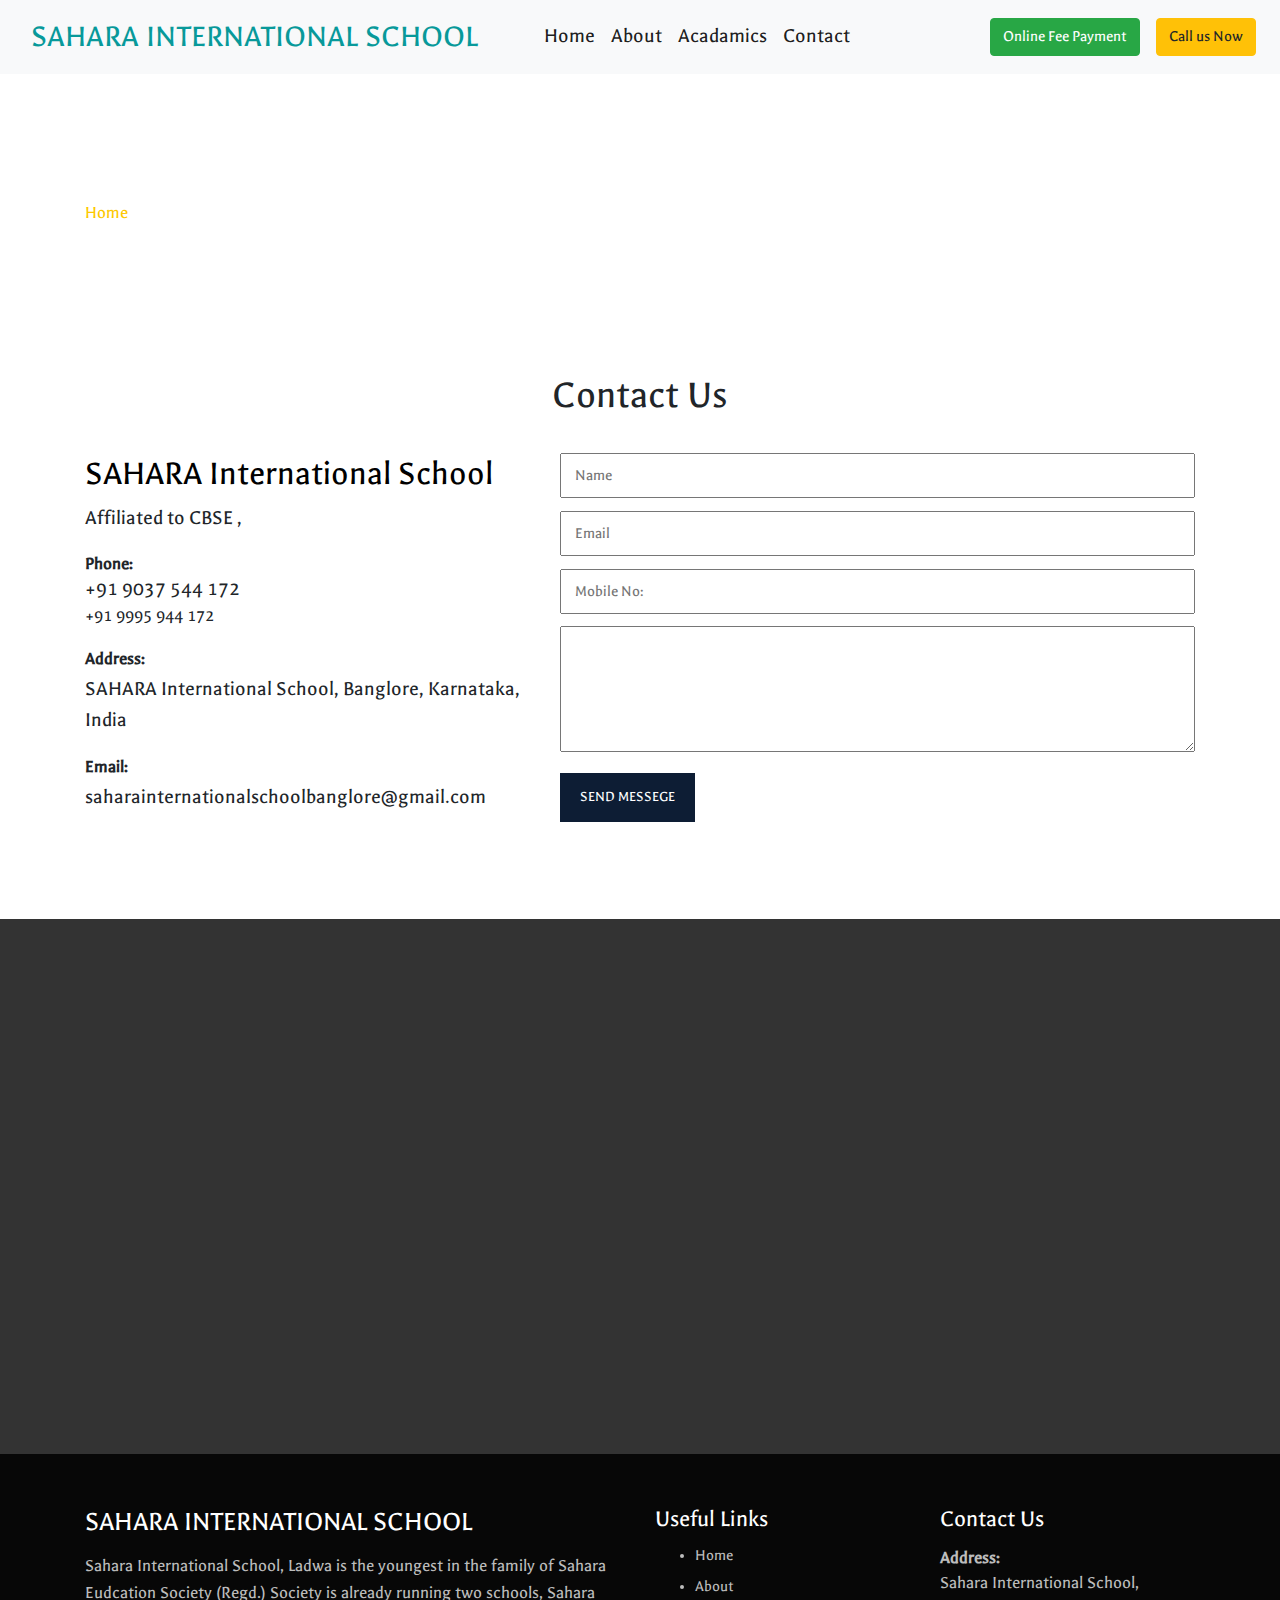
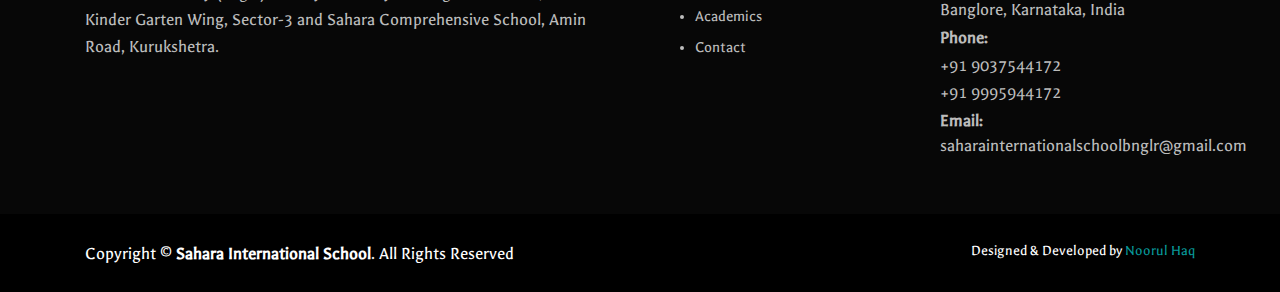
<file: contact.html>
<!doctype html>
<html lang="en">

<head>
  <!-- Required meta tags -->
  <meta charset="utf-8">
  <meta name="viewport" content="width=device-width, initial-scale=1, shrink-to-fit=no">

  <!-- Bootstrap CSS -->
  <link rel="stylesheet" href="https://cdn.jsdelivr.net/npm/bootstrap@4.0.0/dist/css/bootstrap.min.css"
    integrity="sha384-Gn5384xqQ1aoWXA+058RXPxPg6fy4IWvTNh0E263XmFcJlSAwiGgFAW/dAiS6JXm" crossorigin="anonymous">
  <link rel="stylesheet" href="home.css">
  <title>Hello, world!</title>
</head>

<body style="font-family: Brandon-Text;">

 
  <header style="position: fixed; width: 100%; z-index: 2;">
    <nav class="navbar navbar-expand-lg navbar-light bg-light">
      
  
  <div class="col-md-5">
   <a href="home.html"><h3 style="margin-top: 10px; margin-bottom: 10px; font-size: 32px; color: #08999a;">SAHARA INTERNATIONAL SCHOOL</h3> </a>
  </div>
  
  
      <button class="navbar-toggler" type="button" data-toggle="collapse" data-target="#navbarSupportedContent" aria-controls="navbarSupportedContent" aria-expanded="false" aria-label="Toggle navigation">
        <span class="navbar-toggler-icon"></span>
      </button>
    
  
      
  
  
  
  
      <div class="collapse navbar-collapse" id="navbarSupportedContent">
        <ul class="navbar-nav mr-auto">
          <li class="nav-item active">
            <a class="nav-link" style="font-size: 21px;" href="home.html">Home</a>
          </li>
  
          <li class="nav-item active">
            <a class="nav-link" style="font-size: 21px;" href="about.html">About</a>
          </li>
          
          <li class="nav-item active">
            <a class="nav-link" style="font-size: 21px;" href="acadamics.html">Acadamics</a>
          </li>
  
          <li class="nav-item active">
            <a class="nav-link" style="font-size: 21px;" href="contact.html">Contact</a>
          </li>
  
  
        
          
      
         
        
        </ul>
  
  
        <ul class="navbar-nav ">
  
       
  <button style="margin-right: 16px;" class="btn btn-success">Online Fee Payment</button>
  <button style="margin-right: 8px;" class="btn btn-warning">Call us Now</button>
  
        
  
  
         
          
        </ul>
  
      </div>
  
      
    </nav>
  </header>

  <section style="background-image: url(http://seainternationalschool.in/img/banner/abt.jpg);">
    <div class="container">

      <h1 style="padding-top: 13%;
                color: white;">Contact Us</h1>
      <br>
      <p style=" color: white;
                margin-top: -25px;
                padding-bottom: 78px;"> <span style="color: #fdc800;">Home </span> - Contact</p>

    </div>
  </section>

  <section style="padding-top: 4%; padding-bottom: 7%;">
    <div class="container">

      <h1 style="text-align: center; margin-bottom: 3%;">Contact Us</h1>
      <div class="row">
        <div class="col-md-5">
          
         <h2 style="color: black;">SAHARA International School</h2>
         <p class="ab">Affiliated to CBSE ,</p>

         <p><b>Phone:</b></p>
         <p class="ab" style="margin-top: -19px;
         margin-bottom: -4px;">+91 9037 544 172</p>
         <p class="">+91 9995 944 172</p>

         <p><b>Address:</b></p>
         <p class="ab" style="margin-top: -14px;">SAHARA International School, Banglore, Karnataka, India</p>
  

         <p><b>Email:</b></p>
         <p class="ab" style="margin-top: -14px;">saharainternationalschoolbanglore@gmail.com</p>
       


       

        </div>

        <div class="col-md-7">
   
          <input type="text" placeholder="Name" style="height: 12%; padding-left: 2%;
      width: 100%;">

          <input type="text" placeholder="Email" style="height: 12%; padding-left: 2%; margin-top: 2%; margin-bottom: 2%;
width: 100%;">

          <input type="text" placeholder="Mobile No:" style="height: 12%; padding-left: 2%;
width: 100%; ">

<textarea name="" style="width: 100%; margin-top: 2%;" id="" cols="0" rows="5"></textarea>

<a href="" class="btn" style="background-color: #0d1d34;
color: white;
border-radius: 0;
font-size: 15px;
padding-top: 12px;
padding-bottom: 2%;
padding-left: 3%;
padding-right: 3%;
margin-top: 2%;">SEND MESSEGE</a>
        </div>




        <!-- border-bottom: 3px solid black;
    border-top: none;
    border-left: none;
    border-right: none;  -->


      </div>


      <!-- <div class="col-md-5">
        <div class="card" style="border-radius: 0;    left: -15px; margin-top: -228px;
      width: 103%;">
          <div class="card-body">
            <h5><b>Address</b></h5>
            <p>Sahara International School, Banglore, Karnataka, India</p>
          </div>
        </div>
      </div>

      <div class="col-md-5">
        <div class="card" style="border-radius: 0;     left: -15px;
      width: 103%;">
          <div class="card-body">
            <h5><b>Email</b></h5>
            <p>saharainternationalschoolbnglr@gmail.com</p>
          </div>
        </div>
      </div> -->




    </div>
  </section>





  <section style="padding-top: 3%; padding-bottom: 3%; background-color: #333;">
    <div class="container">
      <iframe
        src="https://www.google.com/maps/embed?pb=!1m18!1m12!1m3!1d3919.3371715272287!2d76.26295727578402!3d10.785467259025333!2m3!1f0!2f0!3f0!3m2!1i1024!2i768!4f13.1!3m3!1m2!1s0x3ba7c4ca047e0f1d%3A0x528e44cfc6ee30c7!2sIPT%26GPTC%2CShoranur!5e0!3m2!1sen!2sin!4v1691323261475!5m2!1sen!2sin"
        width="100%" height="450" style="border:0;" allowfullscreen="" loading="lazy"
        referrerpolicy="no-referrer-when-downgrade"></iframe>
    </div>
  </section>


  <footer style="background-color: #070707; color: white; padding-top: 4%; padding-bottom: 3%; color: #bcbcbc;">
    <div class="container">
      <div class="row">
        <div class="col-md-6">
          <h3 style="color: white; padding-bottom: 1%;">SAHARA INTERNATIONAL SCHOOL</h3>
          <p>Sahara International School, Ladwa is the youngest in the family of Sahara Eudcation Society (Regd.)
            Society is already running two schools, Sahara Kinder Garten Wing, Sector-3 and Sahara Comprehensive School,
            Amin Road, Kurukshetra.</p>
        </div>

        <div class="col-md-3">
          <h4 style="padding-bottom: 1%; color: white;">Useful Links</h4>
          <ul>
            <li>Home</li>
            <li style="padding-top: 3%;">About</li>
            <li style="padding-top: 3%;">Academics</li>
            <li style="padding-top: 3%;">Contact</li>
          </ul>
        </div>

        <div class="col-md-3">
          <h4 style="padding-bottom: 1%; color: white;">Contact Us</h4>
          <p><b>Address:</b></p>
          <p class="ftr_txt-1">Sahara International School, Banglore, Karnataka, India</p>

          <p class="ftr_txt-2"><b>Phone:</b></p>
          <p class="ftr_txt-3">+91 9037544172</p>
          <p class="ftr_txt-4">+91 9995944172</p>

          <p style="margin-top: -6%;"><b>Email:</b></p>
          <p class="ftr_txt-5">saharainternationalschoolbnglr@gmail.com</p>
        </div>





      </div>


    </div>
  </footer>

  <footer style="background-color: #000; color: white;    padding-top: 26px; padding-bottom: 9px;">
    <div class="container">
      <div class="row">
        <div class="col-md-9">
          <p>Copyright © <b>Sahara International School</b>. All Rights Reserved</p>
        </div>

        <div class="col-md-3">
          <p style="text-align: end; font-size: 15px;">Designed & Developed by <span
              style="color: #08999a; font-size: 15px;">Noorul
              Haq</span></p>
        </div>
      </div>
    </div>
  </footer>





  <script src="https://code.jquery.com/jquery-3.2.1.slim.min.js"
    integrity="sha384-KJ3o2DKtIkvYIK3UENzmM7KCkRr/rE9/Qpg6aAZGJwFDMVNA/GpGFF93hXpG5KkN"
    crossorigin="anonymous"></script>
  <script src="https://cdn.jsdelivr.net/npm/popper.js@1.12.9/dist/umd/popper.min.js"
    integrity="sha384-ApNbgh9B+Y1QKtv3Rn7W3mgPxhU9K/ScQsAP7hUibX39j7fakFPskvXusvfa0b4Q"
    crossorigin="anonymous"></script>
  <script src="https://cdn.jsdelivr.net/npm/bootstrap@4.0.0/dist/js/bootstrap.min.js"
    integrity="sha384-JZR6Spejh4U02d8jOt6vLEHfe/JQGiRRSQQxSfFWpi1MquVdAyjUar5+76PVCmYl"
    crossorigin="anonymous"></script>
</body>

</html>
</file>
<file: home.css>
@font-face {
    font-family: my-font;
    src: url(Galdeano-Regular.ttf);
}
*{
    font-family: my-font;
}

h2 {
    font-size: 35px;
    color: #08999a;
    font-family: my-font;
}

p {
    font-size: 18px;
    font-family: my-font;

}

.card-txt {
    font-size: 25px;
}

.sec-1 {
    width: 100%;
    background-color: antiquewhite;
    padding-top: 25px;
}

.nav{
    margin-left: 10%;
}

.ab{
    font-size: 21px;
}




.sec-9 {
    background: whitesmoke;
    padding-top: 150px;
}

.sec-9_txt-1 {
    color: black;
    text-align: center;
    padding: 270px;
    font-size: 18px;
}

.sec-9_txt-2 {
    text-align: center;
    font-size: 17px;
    margin-top: -285px;
    color: black;
}

.sec-9_txt-3 {
    font-style: italic;
    color: black;
    font-weight: 700;
    margin-top: -5px;
    text-align: center;
    font-size: 17px;
    padding-bottom: 156px;
}

.sec-9_txt-4 {
    color: black;
    text-align: center;
    padding: 263px;
    font-size: 18px;
}

.sec-9_txt-5 {
    text-align: center;
    font-size: 16px;
    margin-top: -275px;
}

.sec-9_txt-6 {
    font-style: italic;
    color: black;
    font-weight: 700;
    margin-top: -5px;
    text-align: center;
    font-size: 17px;
    padding-bottom: 133px;
}



.ftr_txt-1 {
    margin-top: -7%;
}

.ftr_txt-2 {
    margin-top: -6%;
}

.ftr_txt-3 {
    margin-top: -6%;
}

.ftr_txt-4 {
    margin-top: -6%;
}

.ftr_txt-5 {
    margin-top: -7%;
}


.header{
    margin-top: 10px; margin-bottom: 10px; font-size: 32px; color: #08999a;
}


.slide-content{

    overflow: hidden;
    border-radius: 0;
  }
  .card{
    border-radius: 0;
    border: none;
  }
  .image-content,
  .card-content{
  
    align-items: center;
  
  }
  
  
  .overlay::before,
  .overlay::after{
    content: '';
    position: absolute;
    right: 0;
    bottom: -40px;
    height: 40px;
    width: 40px;
    background-color: #2eb5d9;
  }
  .overlay::after{
    border-radius: 0 25px 0 0;
    background-color: #FFF;
  }
  
  
  .name{
    font-size: 25px;
    font-weight: 500;
  
  }
  .description{
    font-size: 17px;
    color: #000;
    text-align: center;
  }
  .button{
    border: none;
    font-size: 16px;
    color: #FFF;
    padding: 8px 16px;
    background-color: #2eb5d9;
    border-radius: 6px;
    margin: 14px;
    cursor: pointer;
    transition: all 0.3s ease;
  }
  .button:hover{
    background: #2eb5d9;
  }
  .swiper-navBtn{
    color: #2eb5d9;
    transition: color 0.3s ease;
  }
  .swiper-navBtn:hover{
    color: #2eb5d9;
  }
  .swiper-navBtn::before,
  .swiper-navBtn::after{
    font-size: 35px;
  }
  .swiper-button-next{
    right: 0;
  }
  .swiper-button-prev{
    left: 0;
  }
  .swiper-pagination-bullet{
    background-color: #2eb5d9;
    opacity: 1;
  }
  .swiper-pagination-bullet-active{
    background-color: #2eb5d9;
  }
  @media screen and (max-width: 768px) {
    .slide-content{
      margin: 0 10px;
    }
    .swiper-navBtn{
      display: none;
    }
  }


@media (min-width:350px) and (max-width:767px) {
    .ftr_txt-1 {
        margin-top: -5%;
    }

    .ftr_txt-2 {
        margin-top: -3%;
        padding-bottom: 2%;
    }

    .ftr_txt-3 {
        margin-top: -6%;

    }

    .ftr_txt-4 {
        margin-top: -4%;
    }

    .ftr_txt-5 {
        margin-top: -4%;
    }

}




@media (min-width: 380px) and (max-width:545px){
    .header{
        font-size: 20px;
    margin-left: -15px;
    }

    .header-btn{
        margin-left: 84%;
    margin-top: -10%;
    }
}

@media (min-width: 546px) and (max-width:767px){
    .header{
        font-size: 25px;
    }

    .header-btn{
        margin-left: 89%;
        margin-top: -7%;
    
    }
}


@media (min-width:768px) and (max-width:990px){
    .header{
        font-size: 20px;
    }
}
</file>
